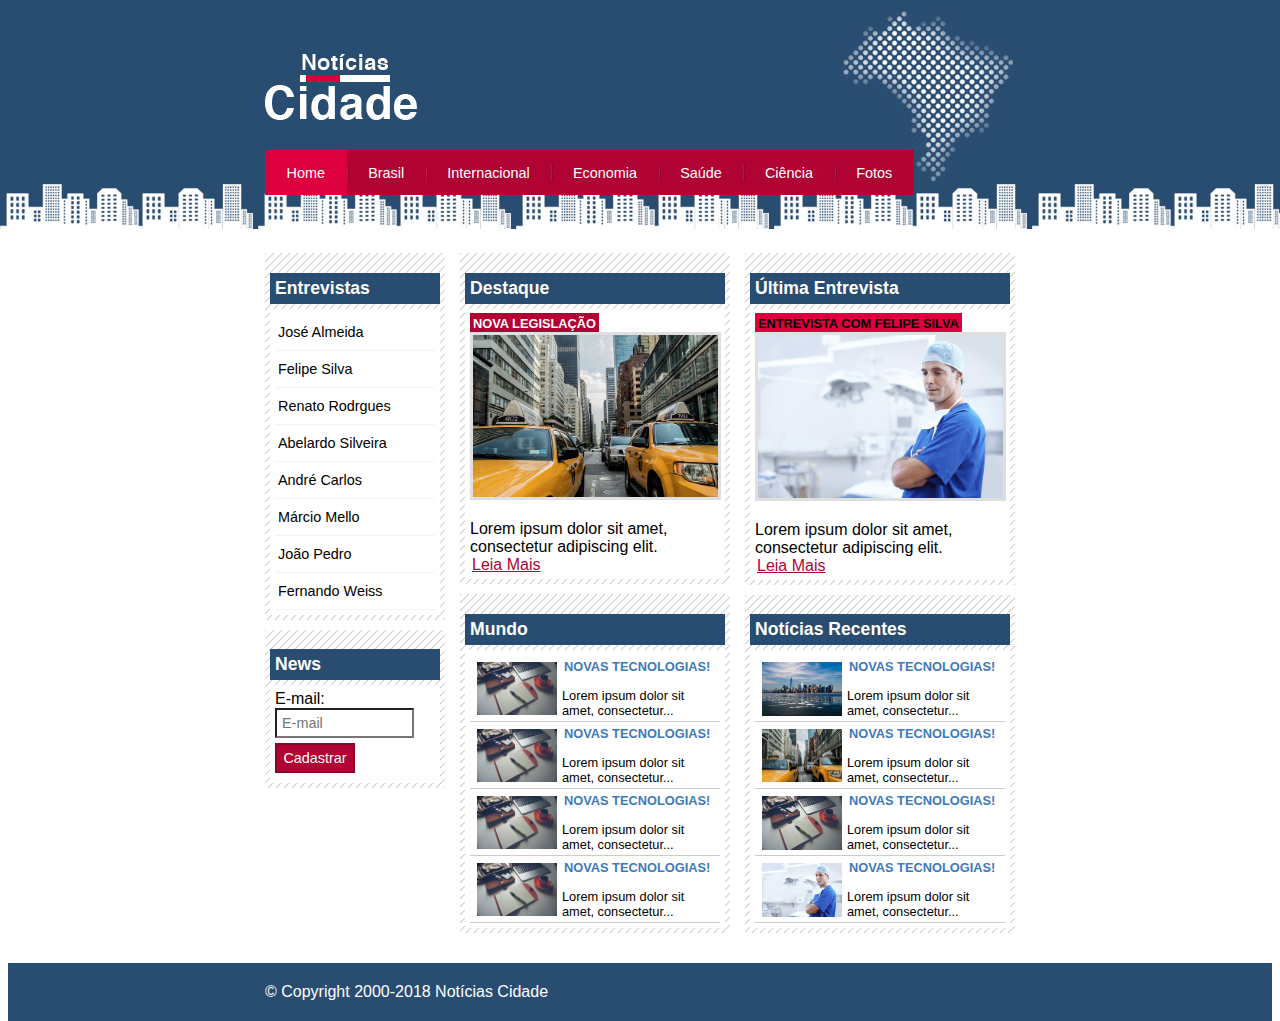
<file: index.html>
<!DOCTYPE html>
<html>
	<head>
		<title>Notícias Cidade - Seu site de notícias</title>
		<meta charset="utf-8">
		<link rel="stylesheet" type="text/css" href="css/style.css">
	</head>
	<body class="home">

		<div id="container">
			<div id="topo">
				<h1 class="logo">Notícias Cidade</h1>
				<ul id="navegacao">
					<li class="primeiro"><a id="home" href="index.html">Home</a></li>
					<li><a id="brasil" href="brasil.html">Brasil</a></li>
					<li><a id="internacional" href="internacional.html">Internacional</a></li>
					<li><a id="economia" href="economia.html">Economia</a></li>
					<li><a id="saude" href="saude.html">Saúde</a></li>
					<li><a id="ciencia" href="ciencia.html">Ciência</a></li>
					<li><a id="fotos" href="fotos.html">Fotos</a></li>
				</ul>
			</div>

			<div id="conteudo">
				<div id="primario">
					<div class="caixa destaque">
						<h2>Destaque</h2>
						<div class="caixa-conteudo">
							<h3>Nova Legislação</h3>
							<img class="imagem-principal" src="imagens/taxi.jpg">
							<p>
								Lorem ipsum dolor sit amet, consectetur adipiscing elit. 
							</p>
							<a href="nova-legislacao.html">Leia Mais</a>
						</div>
					</div>
					<div class="caixa">
						<h2>Mundo</h2>
						<div class="caixa-conteudo">
							<ul id="lista-noticias">
								<li>
									<a href="">
										<img src="imagens/tecnologia.jpg" width="80">
										<h3>Novas Tecnologias!</h3>
										<p>Lorem ipsum dolor sit amet, consectetur...</p>
									</a>
								</li>
								<li>
									<a href="">
										<img src="imagens/tecnologia.jpg" width="80">
										<h3>Novas Tecnologias!</h3>
										<p>Lorem ipsum dolor sit amet, consectetur...</p>
									</a>
								</li>
								<li>
									<a href="">
										<img src="imagens/tecnologia.jpg" width="80">
										<h3>Novas Tecnologias!</h3>
										<p>Lorem ipsum dolor sit amet, consectetur...</p>
									</a>
								</li>
								<li>
									<a href="">
										<img src="imagens/tecnologia.jpg" width="80">
										<h3>Novas Tecnologias!</h3>
										<p>Lorem ipsum dolor sit amet, consectetur...</p>
									</a>
								</li>
							</ul>
						</div>
					</div>
				</div>
				<div id="secundario">
					<div class="caixa entrevista">
						<h2>Última Entrevista</h2>
						<div class="caixa-conteudo">
							<h3>Entrevista com Felipe Silva</h3>
							<img class="imagem-principal" src="imagens/doutor.jpg">
							<p>
								Lorem ipsum dolor sit amet, consectetur adipiscing elit. 
							</p>
							<a href="">Leia Mais</a>
						</div>
					</div>
					<div class="caixa">
						<h2>Notícias Recentes</h2>
						<div class="caixa-conteudo">
							<ul id="lista-noticias">
								<li>
									<a href="">
										<img src="imagens/cidade.jpg" width="80">
										<h3>Novas Tecnologias!</h3>
										<p>Lorem ipsum dolor sit amet, consectetur...</p>
									</a>
								</li>
								<li>
									<a href="">
										<img src="imagens/taxi.jpg" width="80">
										<h3>Novas Tecnologias!</h3>
										<p>Lorem ipsum dolor sit amet, consectetur...</p>
									</a>
								</li>
								<li>
									<a href="">
										<img src="imagens/tecnologia.jpg" width="80">
										<h3>Novas Tecnologias!</h3>
										<p>Lorem ipsum dolor sit amet, consectetur...</p>
									</a>
								</li>
								<li>
									<a href="">
										<img src="imagens/doutor.jpg" width="80">
										<h3>Novas Tecnologias!</h3>
										<p>Lorem ipsum dolor sit amet, consectetur...</p>
									</a>
								</li>
							</ul>
						</div>
					</div>
				</div>
				<div id="lateral">
					<div class="caixa">
						<h2>Entrevistas</h2>
						<div class="caixa-conteudo">
							<ul>
								<li><a href="">José Almeida</a></li>
								<li><a href="">Felipe Silva</a></li>
								<li><a href="">Renato Rodrgues</a></li>
								<li><a href="">Abelardo Silveira</a></li>
								<li><a href="">André Carlos</a></li>
								<li><a href="">Márcio Mello</a></li>
								<li><a href="">João Pedro</a></li>
								<li><a href="">Fernando Weiss</a></li>
							</ul>
						</div>
					</div>
					<div class="caixa">
						<h2>News</h2>
						<div class="caixa-conteudo">
							<form>
								<div>
									<label for="email">E-mail:</label>
									<input type="text" name="email" id="email" placeholder="E-mail">
								</div>
								<div>
									<input class="submit" type="submit" value="Cadastrar">
								</div>
							</form>
						</div>
					</div>
				</div>
			</div>

		</div>

		<div id="container-rodape" style="clear: both">
			<div id="rodape">
				&copy; Copyright 2000-2018 Notícias Cidade
			</div>
		</div>

	</body>
</html>
</file>
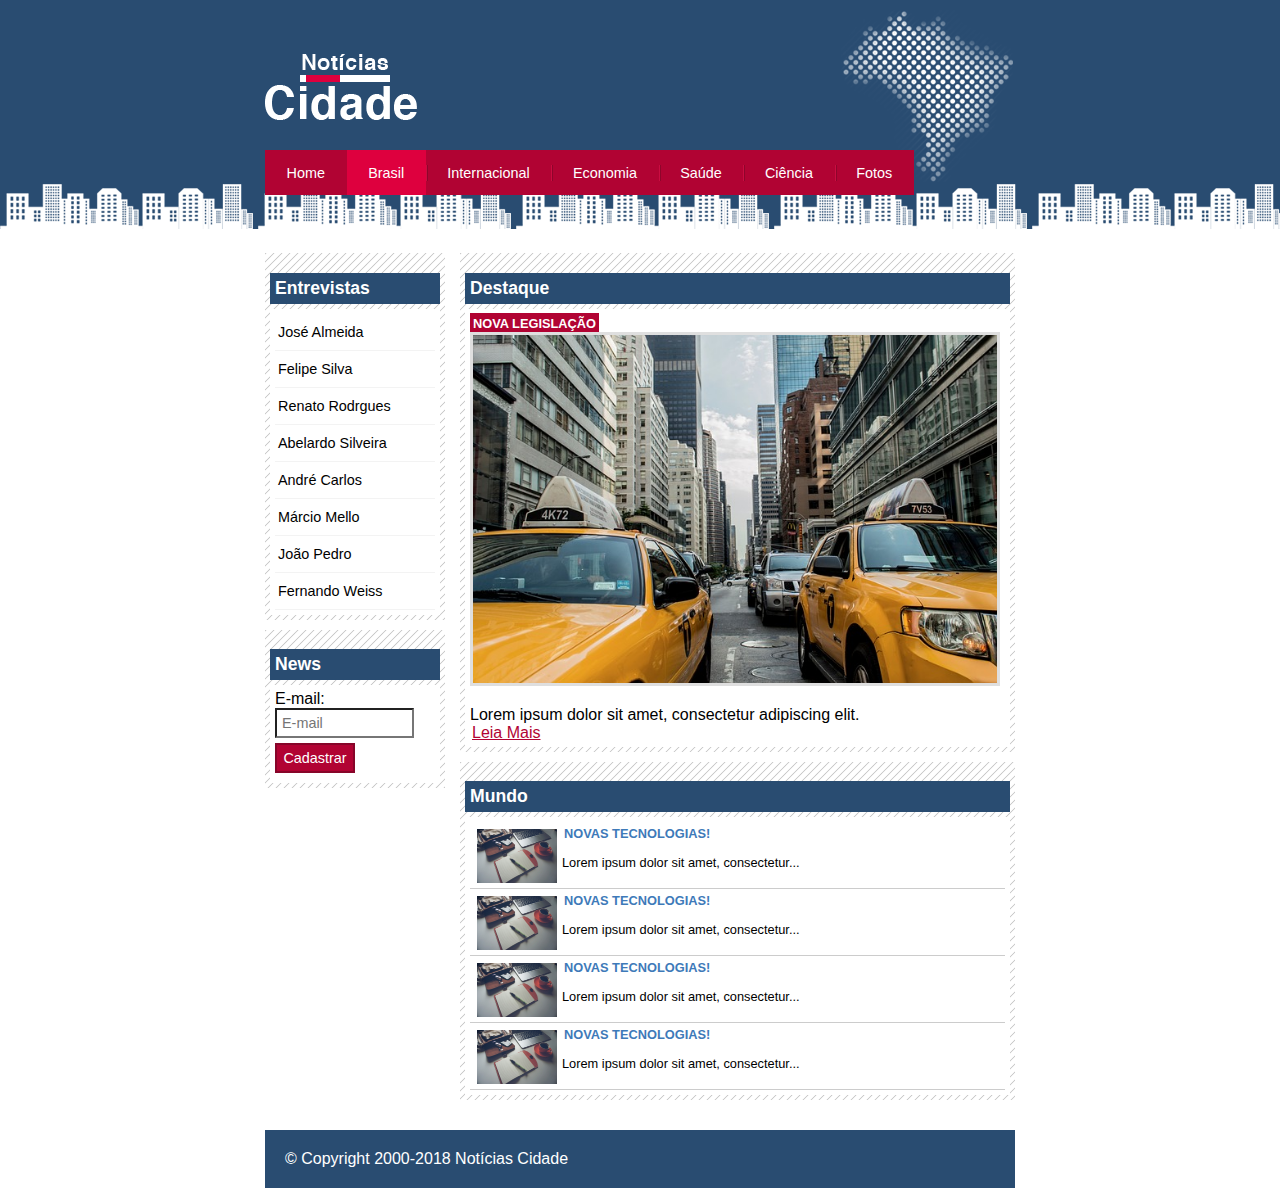
<file: brasil.html>
<!DOCTYPE html>
<html>
	<head>
		<title>Notícias Cidade - Seu site de notícias</title>
		<meta charset="utf-8">
		<link rel="stylesheet" type="text/css" href="css/style.css">
	</head>
	<body id="duas-colunas" class="brasil">

		<div id="container">
			<div id="topo">
				<h1 class="logo">Notícias Cidade</h1>
				<ul id="navegacao">
					<li class="primeiro"><a id="home" href="index.html">Home</a></li>
					<li><a id="brasil" href="brasil.html">Brasil</a></li>
					<li><a id="internacional" href="internacional.html">Internacional</a></li>
					<li><a id="economia" href="economia.html">Economia</a></li>
					<li><a id="saude" href="saude.html">Saúde</a></li>
					<li><a id="ciencia" href="ciencia.html">Ciência</a></li>
					<li><a id="fotos" href="fotos.html">Fotos</a></li>
				</ul>
			</div>

			<div id="conteudo">
				<div id="primario">
					<div class="caixa destaque">
						<h2>Destaque</h2>
						<div class="caixa-conteudo">
							<h3>Nova Legislação</h3>
							<img class="imagem-principal" src="imagens/taxi.jpg">
							<p>
								Lorem ipsum dolor sit amet, consectetur adipiscing elit. 
							</p>
							<a href="">Leia Mais</a>
						</div>
					</div>
					<div class="caixa">
						<h2>Mundo</h2>
						<div class="caixa-conteudo">
							<ul id="lista-noticias">
								<li>
									<a href="">
										<img src="imagens/tecnologia.jpg" width="80">
										<h3>Novas Tecnologias!</h3>
										<p>Lorem ipsum dolor sit amet, consectetur...</p>
									</a>
								</li>
								<li>
									<a href="">
										<img src="imagens/tecnologia.jpg" width="80">
										<h3>Novas Tecnologias!</h3>
										<p>Lorem ipsum dolor sit amet, consectetur...</p>
									</a>
								</li>
								<li>
									<a href="">
										<img src="imagens/tecnologia.jpg" width="80">
										<h3>Novas Tecnologias!</h3>
										<p>Lorem ipsum dolor sit amet, consectetur...</p>
									</a>
								</li>
								<li>
									<a href="">
										<img src="imagens/tecnologia.jpg" width="80">
										<h3>Novas Tecnologias!</h3>
										<p>Lorem ipsum dolor sit amet, consectetur...</p>
									</a>
								</li>
							</ul>
						</div>
					</div>
				</div>
				
				<div id="lateral">
					<div class="caixa">
						<h2>Entrevistas</h2>
						<div class="caixa-conteudo">
							<ul>
								<li><a href="">José Almeida</a></li>
								<li><a href="">Felipe Silva</a></li>
								<li><a href="">Renato Rodrgues</a></li>
								<li><a href="">Abelardo Silveira</a></li>
								<li><a href="">André Carlos</a></li>
								<li><a href="">Márcio Mello</a></li>
								<li><a href="">João Pedro</a></li>
								<li><a href="">Fernando Weiss</a></li>
							</ul>
						</div>
					</div>
					<div class="caixa">
						<h2>News</h2>
						<div class="caixa-conteudo">
							<form>
								<div>
									<label for="email">E-mail:</label>
									<input type="text" name="email" id="email" placeholder="E-mail">
								</div>
								<div>
									<input class="submit" type="submit" value="Cadastrar">
								</div>
							</form>
						</div>
				</div>
			</div>

		</div>

		<div id="container-rodape" style="clear: both">
			<div id="rodape">
				&copy; Copyright 2000-2018 Notícias Cidade
			</div>
		</div>

	</body>
</html>
</file>
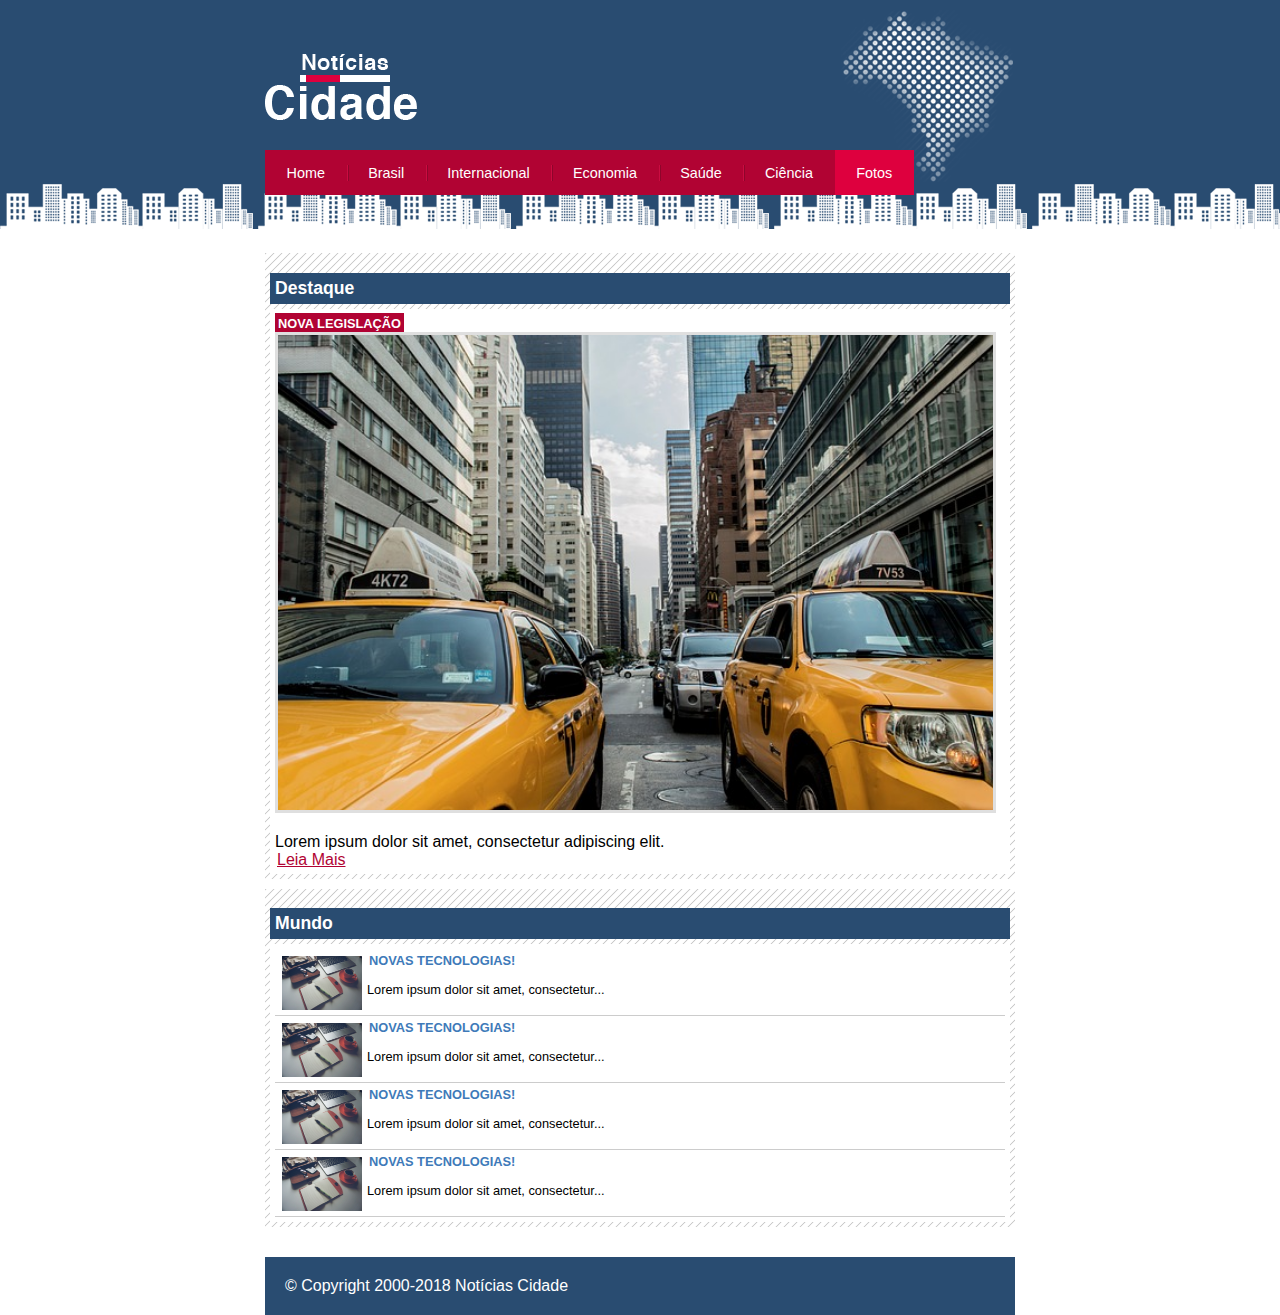
<file: fotos.html>
<!DOCTYPE html>
<html>
	<head>
		<title>Notícias Cidade - Seu site de notícias</title>
		<meta charset="utf-8">
		<link rel="stylesheet" type="text/css" href="css/style.css">
	</head>
	<body id="uma-coluna" class="fotos">

		<div id="container">
			<div id="topo">
				<h1 class="logo">Notícias Cidade</h1>
				<ul id="navegacao">
					<li class="primeiro"><a id="home" href="index.html">Home</a></li>
					<li><a id="brasil" href="brasil.html">Brasil</a></li>
					<li><a id="internacional" href="internacional.html">Internacional</a></li>
					<li><a id="economia" href="economia.html">Economia</a></li>
					<li><a id="saude" href="saude.html">Saúde</a></li>
					<li><a id="ciencia" href="ciencia.html">Ciência</a></li>
					<li><a id="fotos" href="fotos.html">Fotos</a></li>
				</ul>
			</div>

			<div id="conteudo">
				<div id="primario">
					<div class="caixa destaque">
						<h2>Destaque</h2>
						<div class="caixa-conteudo">
							<h3>Nova Legislação</h3>
							<img class="imagem-principal" src="imagens/taxi.jpg">
							<p>
								Lorem ipsum dolor sit amet, consectetur adipiscing elit. 
							</p>
							<a href="">Leia Mais</a>
						</div>
					</div>
					<div class="caixa">
						<h2>Mundo</h2>
						<div class="caixa-conteudo">
							<ul id="lista-noticias">
								<li>
									<a href="">
										<img src="imagens/tecnologia.jpg" width="80">
										<h3>Novas Tecnologias!</h3>
										<p>Lorem ipsum dolor sit amet, consectetur...</p>
									</a>
								</li>
								<li>
									<a href="">
										<img src="imagens/tecnologia.jpg" width="80">
										<h3>Novas Tecnologias!</h3>
										<p>Lorem ipsum dolor sit amet, consectetur...</p>
									</a>
								</li>
								<li>
									<a href="">
										<img src="imagens/tecnologia.jpg" width="80">
										<h3>Novas Tecnologias!</h3>
										<p>Lorem ipsum dolor sit amet, consectetur...</p>
									</a>
								</li>
								<li>
									<a href="">
										<img src="imagens/tecnologia.jpg" width="80">
										<h3>Novas Tecnologias!</h3>
										<p>Lorem ipsum dolor sit amet, consectetur...</p>
									</a>
								</li>
							</ul>
						</div>
					</div>
				</div>
				
		</div>

		<div id="container-rodape" style="clear: both">
			<div id="rodape">
				&copy; Copyright 2000-2018 Notícias Cidade
			</div>
		</div>

	</body>
</html>
</file>
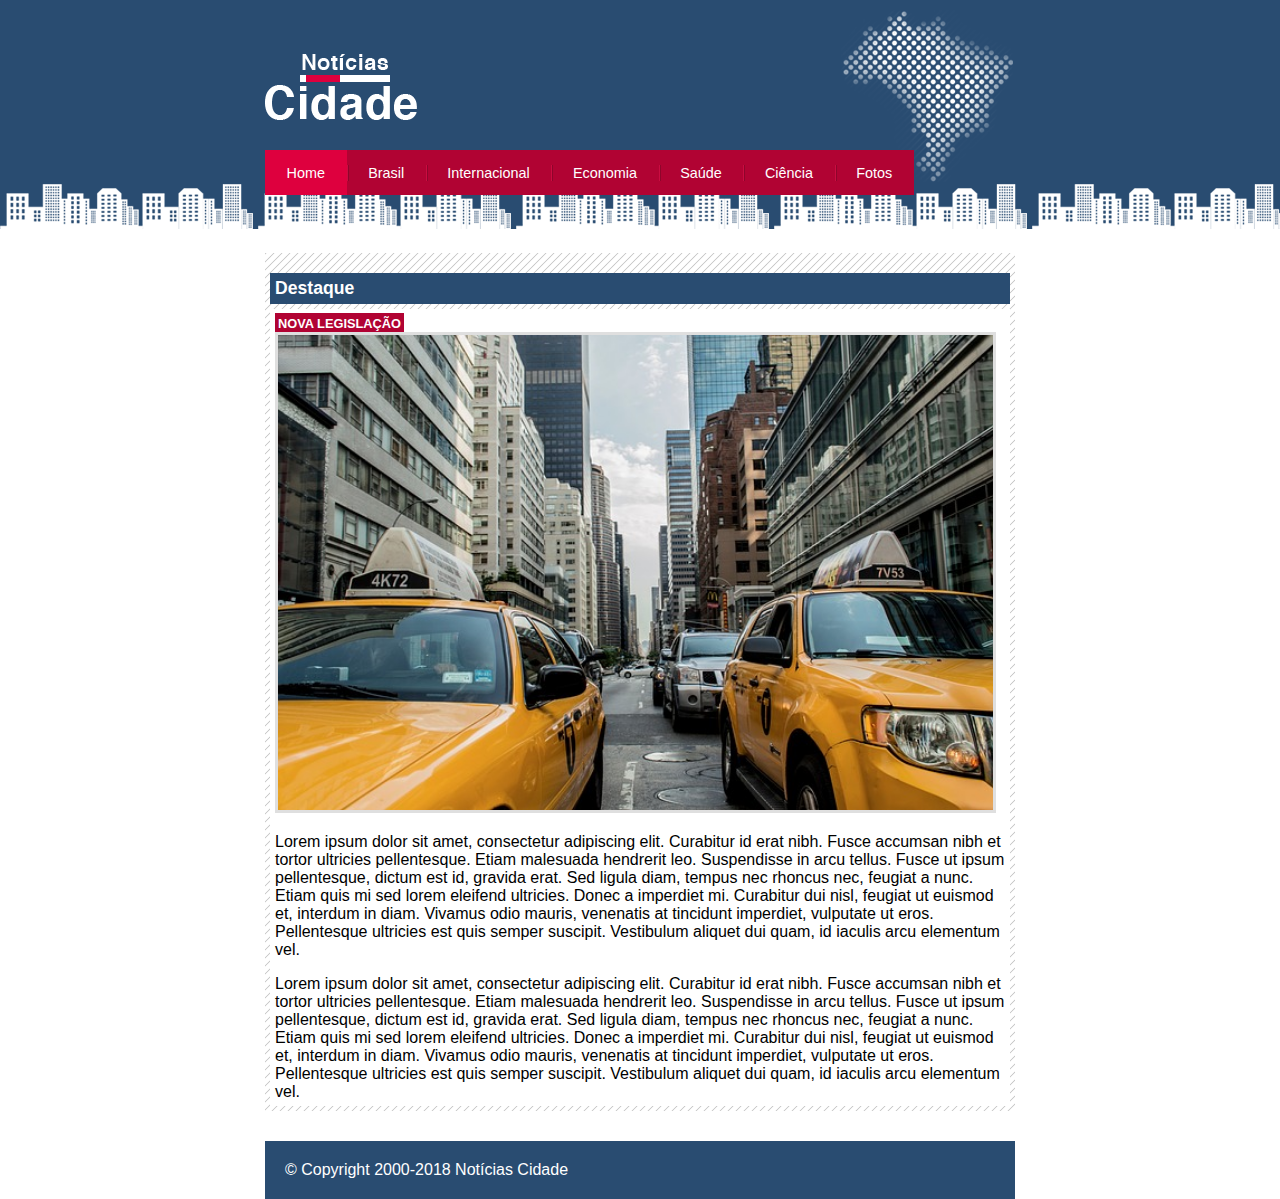
<file: nova-legislacao.html>
<!DOCTYPE html>
<html>
	<head>
		<title>Notícias Cidade - Seu site de notícias</title>
		<meta charset="utf-8">
		<link rel="stylesheet" type="text/css" href="css/style.css">
	</head>
	<body id="uma-coluna" class="home">

		<div id="container">
			<div id="topo">
				<h1 class="logo">Notícias Cidade</h1>
				<ul id="navegacao">
					<li class="primeiro"><a id="home" href="index.html">Home</a></li>
					<li><a id="brasil" href="brasil.html">Brasil</a></li>
					<li><a id="internacional" href="internacional.html">Internacional</a></li>
					<li><a id="economia" href="economia.html">Economia</a></li>
					<li><a id="saude" href="saude.html">Saúde</a></li>
					<li><a id="ciencia" href="ciencia.html">Ciência</a></li>
					<li><a id="fotos" href="fotos.html">Fotos</a></li>
				</ul>
			</div>

			<div id="conteudo">
				<div id="primario">
					<div class="caixa destaque">
						<h2>Destaque</h2>
						<div class="caixa-conteudo">
							<h3>Nova Legislação</h3>
							<img class="imagem-principal" src="imagens/taxi.jpg">
							<p>
								Lorem ipsum dolor sit amet, consectetur adipiscing elit. Curabitur id erat nibh. Fusce accumsan nibh et tortor ultricies pellentesque. Etiam malesuada hendrerit leo. Suspendisse in arcu tellus. Fusce ut ipsum pellentesque, dictum est id, gravida erat. Sed ligula diam, tempus nec rhoncus nec, feugiat a nunc. Etiam quis mi sed lorem eleifend ultricies. Donec a imperdiet mi. Curabitur dui nisl, feugiat ut euismod et, interdum in diam. Vivamus odio mauris, venenatis at tincidunt imperdiet, vulputate ut eros. Pellentesque ultricies est quis semper suscipit. Vestibulum aliquet dui quam, id iaculis arcu elementum vel. 
							</p>
							<p>
								Lorem ipsum dolor sit amet, consectetur adipiscing elit. Curabitur id erat nibh. Fusce accumsan nibh et tortor ultricies pellentesque. Etiam malesuada hendrerit leo. Suspendisse in arcu tellus. Fusce ut ipsum pellentesque, dictum est id, gravida erat. Sed ligula diam, tempus nec rhoncus nec, feugiat a nunc. Etiam quis mi sed lorem eleifend ultricies. Donec a imperdiet mi. Curabitur dui nisl, feugiat ut euismod et, interdum in diam. Vivamus odio mauris, venenatis at tincidunt imperdiet, vulputate ut eros. Pellentesque ultricies est quis semper suscipit. Vestibulum aliquet dui quam, id iaculis arcu elementum vel. 
							</p>
						</div>
					</div>
				</div>
				
		</div>

		<div id="container-rodape" style="clear: both">
			<div id="rodape">
				&copy; Copyright 2000-2018 Notícias Cidade
			</div>
		</div>

	</body>
</html>
</file>
<file: css/style.css>
* {
	margin-bottom: 0;
	padding: 0;
}

body {
	font-family: "Trebuchet MS", Helvetica, sans-serif;
	background: #fff url(../imagens/fundo.png) repeat-x;
}

#container {
	width: 750px;
	margin: 0 auto;
}

#topo {
	height: 150px;
	background: url(../imagens/detalhe-topo.png) no-repeat right top;
	padding-top: 25px;
}

.logo {
	width: 152px;
	height: 66px;
	background: url(../imagens/logo.png) no-repeat center;
	text-indent: -3000px;
}

a:link, a:visited {
	color: #b10333;
	padding: 2px;
}

a:hover {
	color: #e50040;
}

ul {
	margin: 0;
	padding: 0;
	list-style: none;
}

#topo ul {
	margin-top: 30px;
	background: #b10333;
	float: left;
}

#topo ul li {
	float: left;
}

#topo ul a {
	font-size: 0.9em;
	display: block;
	padding: 0.5em 1.5em;
	line-height: 2.1em;
	text-decoration: none;
	color: #fff;
	background: url(../imagens/divisor.png)
	no-repeat left center;
}

#topo ul .primeiro a {
	background: none;
}

#topo ul a:hover {
	color: #69001d;
}

body.home #navegacao a#home, 
body.brasil #navegacao a#brasil,
body.internacional #navegacao a#internacional,
body.economia #navegacao a#economia,
body.saude #navegacao a#saude,
body.ciencia #navegacao a#ciencia,
body.fotos #navegacao a#fotos {
	color: #fff;
	background: #de003e;
	cursor: text;
}

#conteudo {
	margin-top: 60px;
	background: #f5f5f5;
}

#lateral {
	width: 180px;
	float: left;
	margin: 0 0 20px -750px;
}

#primario {
	width: 270px;
	float: left;
	margin: 0 0 20px 195px;
}

#duas-colunas #primario {
	width: 555px;
}

#uma-coluna #primario {
	width: 750px;
	margin: 0 0 20px 0px;
}

#secundario {
	width: 270px;
	float: left;
	margin: 0 0 20px 15px;
}

#container-rodape {
	background: #294c71;
	padding: 20px;
}

.caixa {
	background: #f3f3f3 url(../imagens/fundo-caixa.png);
	margin: 10px 0px;
	padding: 5px;
}

h2 {
	font-size: 1.1em;
	background: #294c71;
	color: #fff;
	padding: 5px;
}

.caixa-conteudo {
	background: #fff;
	padding: 5px;
	margin-top: 5px;
}

#lateral ul a {
	font-size: 0.9em;
	padding: 3px;
	display: block;
	line-height: 30px;
	color: #000;
	text-decoration: none;
	border-bottom: 1px solid #f3f3f3;
}

#lateral ul a:hover {
	background: #f9f9f9 url(../imagens/marcador.png) no-repeat left center;
	padding-left: 20px;
	color: #a1a1a1;
}

label {
	display: block;
	cursor: pointer;
}

input {
	padding: 5px;
	width: 125px;
	font-size: 0.9em;
	background-color: #fff;
	margin-bottom: 5px;
}

input.submit {
	width: 80px;
	color: #fff;
	background-color: #b10333;
	border: 2px solid #870529;
}

img.imagem-principal {
	width: 98%;
	border: 3px solid #dfdfdf;
}

h3 {
	text-transform: uppercase;
	display: inline;
	font-size: 0.8em;
	padding: 3px;
}
.destaque h3 {
	background: #b10333;
	color: #fff;
}

.entrevista h3 {
	background: #de003e;
}

#lista-noticias li {
	padding: 2px;
	border-bottom: 1px solid #ccc;
	height: 62px;
}

#lista-noticias li a img {
	float: left;
	margin: 5px;
}

#lista-noticias li a {
	text-decoration: none;
}

#lista-noticias li a h3 {
	font-size: 0.8em;
	padding: 0;
	color: #3e7ab9;
}

#lista-noticias li a p {
	font-size: 0.8em;
	color: #000;
}

#lista-noticias li:hover {
	background: #eee;
	cursor: pointer;
}	

#rodape {
	width: 750px;
	margin: 0 auto;
	color: #fff;
}
</file>
